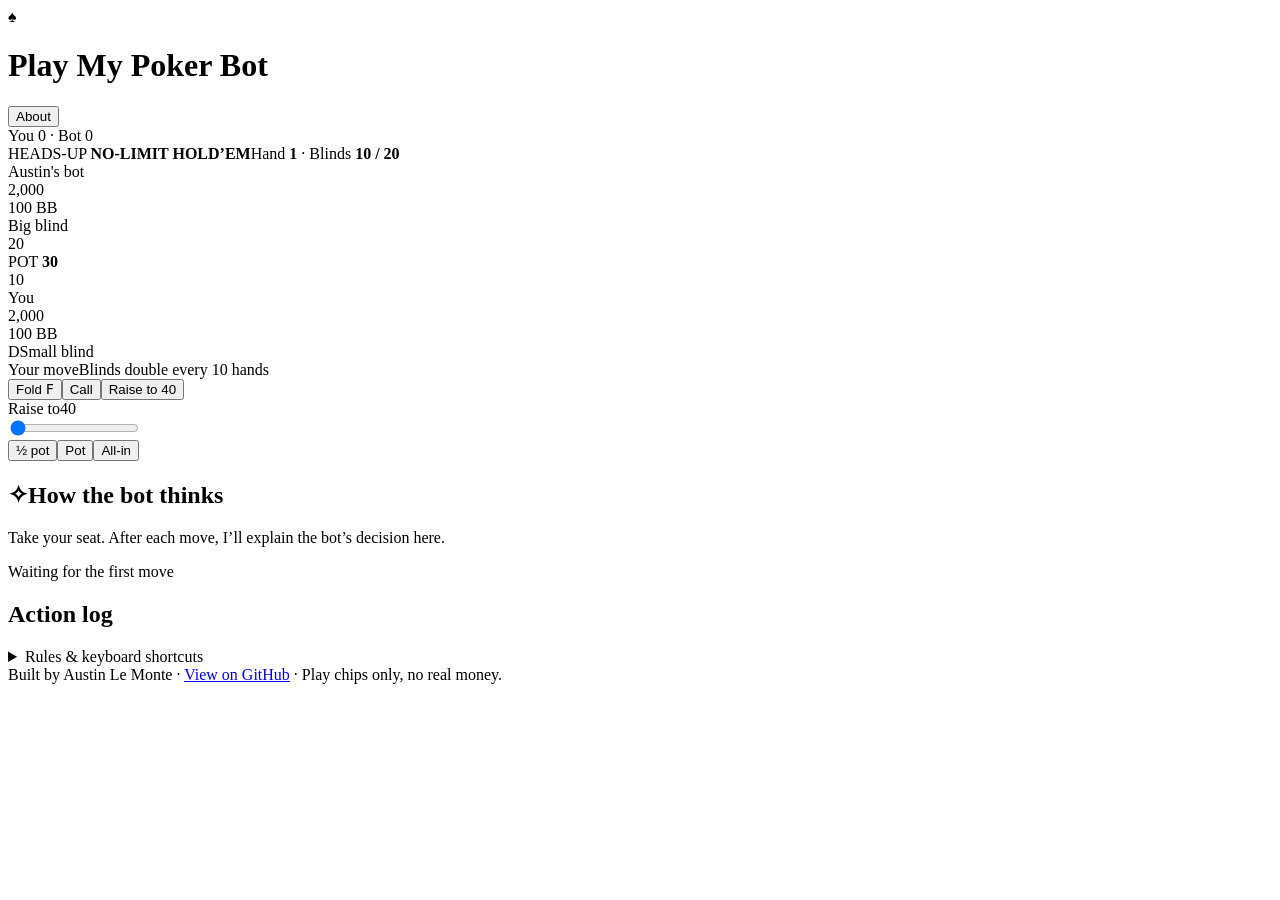
<file: demo/template.html>
<!doctype html>
<html lang="en">
<head>
<meta charset="utf-8">
<meta name="viewport" content="width=device-width, initial-scale=1">
<meta name="theme-color" content="#111216">
<link rel="icon" href="data:image/svg+xml,%3Csvg xmlns='http://www.w3.org/2000/svg' viewBox='0 0 32 32'%3E%3Crect width='32' height='32' rx='7' fill='%23111216'/%3E%3Ctext x='16' y='25' text-anchor='middle' font-size='28' fill='%23d6b77a'%3E%E2%99%A0%3C/text%3E%3C/svg%3E">
<meta name="description" content="Play heads-up Texas Hold’em against Austin’s poker bot. Free play chips, no account needed. See the strategy behind every move.">
<meta property="og:type" content="website">
<meta property="og:title" content="Play My Poker Bot">
<meta property="og:description" content="You vs. Austin’s poker bot. 2,000 play chips each. The bot explains every move.">
<meta property="og:url" content="https://play-my-poker-bot.vercel.app/">
<meta property="og:image" content="https://play-my-poker-bot.vercel.app/preview.png">
<meta property="og:image:width" content="1200"><meta property="og:image:height" content="630">
<meta property="og:image:alt" content="A navy poker table with cards, chip stacks, and Austin’s bot explaining its move.">
<meta name="twitter:card" content="summary_large_image">
<meta name="twitter:title" content="Play My Poker Bot">
<meta name="twitter:description" content="2,000 play chips each. Take them all to win. The bot explains every move.">
<meta name="twitter:image" content="https://play-my-poker-bot.vercel.app/preview.png">
<title>Play My Poker Bot</title>
<style>
/* INLINE_STYLES */
</style>
</head>
<body>
<div class="shell">
  <header class="header">
    <div class="brand"><div class="brand-mark" aria-hidden="true">♠</div><div><h1>Play My Poker Bot</h1></div></div>
    <div class="header-right"><button id="about-open" class="text-button">About</button><div class="scoreboard" id="scoreboard" aria-label="Games won" aria-live="polite">You 0 · Bot 0</div></div>
  </header>
  <main class="layout">
    <section class="game" aria-label="Poker game">
      <div class="table-meta"><span>HEADS-UP <strong>NO-LIMIT HOLD’EM</strong></span><span>Hand <strong id="hand-number">1</strong> · Blinds <strong id="blinds">10 / 20</strong></span></div>
      <div class="table-wrap"><div class="table">
        <div class="seat" aria-label="Bot seat">
          <div class="seat-info" id="bot-seat"><div><div class="seat-name">Austin's bot</div><div class="stack" id="bot-stack">2,000</div><div class="stack-bb" id="bot-bb">100 BB</div></div><div class="seat-tags"><span class="dealer" id="bot-dealer" aria-label="Bot is dealer" hidden>D</span><span class="blind-tag" id="bot-blind">Big blind</span></div></div>
          <div class="cards" id="bot-cards" aria-label="Bot cards"></div>
          <div class="seat-status" id="bot-status"></div>
        </div>
        <div class="center-table">
          <div class="current-bet bot-bet" id="bot-bet" aria-label="Bot current bet"><span class="chips" aria-hidden="true"></span><span class="bet-amount" id="bot-bet-amount">20</span></div>
          <div class="pot"><span class="chips" aria-hidden="true"></span> POT <strong id="pot">30</strong></div>
          <div class="cards board" id="board" aria-label="Community cards"></div>
          <div class="current-bet human-bet" id="human-bet" aria-label="Your current bet"><span class="chips" aria-hidden="true"></span><span class="bet-amount" id="human-bet-amount">10</span></div>
        </div>
        <div class="seat" aria-label="Your seat">
          <div class="seat-status" id="human-status"></div>
          <div class="card-group"><div class="cards" id="human-cards" aria-label="Your cards"></div><div class="hand-label" id="human-hand" aria-live="polite"></div></div>
          <div class="seat-info" id="human-seat"><div><div class="seat-name">You</div><div class="stack" id="human-stack">2,000</div><div class="stack-bb" id="human-bb">100 BB</div></div><div class="seat-tags"><span class="dealer" id="human-dealer" aria-label="You are dealer">D</span><span class="blind-tag" id="human-blind">Small blind</span></div></div>
        </div>
      </div></div>
      <div class="result" id="result" role="status"></div>
      <div id="error" class="error" role="alert" hidden></div>
      <section class="controls" aria-label="Your actions">
        <div class="turn-line"><span class="turn-label" id="turn" role="status">Your move</span><span class="hint" id="blind-hint">Blinds double every 10 hands</span></div>
        <div id="play-controls">
          <div class="actions"><button id="fold" aria-keyshortcuts="F" title="Fold (F)">Fold <kbd aria-hidden="true">F</kbd></button><button id="call" aria-keyshortcuts="C" title="Check or call (C)">Call</button><button id="raise" class="primary" aria-keyshortcuts="R" title="Raise to selected amount (R)">Raise to 40</button></div>
          <div class="sizing"><div class="range-wrap"><div class="range-label"><label for="raise-slider">Raise to</label><output id="raise-value" for="raise-slider">40</output></div><input id="raise-slider" type="range" min="40" max="2000" step="1" value="40"></div><div class="shortcuts"><button id="half-pot">½ pot</button><button id="full-pot">Pot</button><button id="all-in">All-in</button></div></div>
        </div>
        <div id="next-controls" class="next" hidden><p id="next-message">Ready for the next hand?</p><button id="next-hand" class="primary">Next hand</button></div>
      </section>
    </section>
    <aside class="sidebar">
      <section class="panel thinking-panel" id="thinking-panel"><h2><span class="thinking-icon" aria-hidden="true">✧</span>How the bot thinks</h2><p class="reason" id="reason" aria-live="polite">Take your seat. After each move, I’ll explain the bot’s decision here.</p><div class="action-pill" id="bot-action">Waiting for the first move</div></section>
      <section class="panel log-panel"><h2>Action log</h2><ol id="log" class="log" aria-label="Action history"></ol></section>

    </aside>
  </main>
      <details class="panel help-panel"><summary>Rules &amp; keyboard shortcuts</summary><label class="reveal-setting"><input id="reveal-folds" type="checkbox" checked> Reveal bot cards briefly after folds</label><p class="notes"><strong>The table rules:</strong> 2,000 chips each. Blinds start at 10 / 20 and double every 10 hands. Take all 4,000 chips to win.</p><p class="notes">Make the best five-card hand from your cards and the board. The small blind acts first before the flop; the big blind acts first after it. On desktop: <strong>F</strong> folds, <strong>C</strong> checks or calls, and <strong>R</strong> raises to the slider amount.</p></details>
  <footer><span>Built by Austin Le Monte · <a href="https://github.com/lemonteaustin/pokerbot" target="_blank" rel="noopener noreferrer">View on GitHub</a> · Play chips only, no real money.</span></footer>
</div>
<dialog id="match-dialog" class="match-dialog" aria-labelledby="match-title" aria-describedby="match-summary">
  <div class="match-symbol" aria-hidden="true">♠</div><div class="eyebrow">Match complete</div>
  <h2 id="match-title">You win!</h2><p id="match-summary"></p><p id="match-score"></p><p id="biggest-pot"></p>
  <button id="play-again" class="primary">Play again</button><button id="share-result">Share</button><p id="share-status" role="status"></p><textarea id="share-text" readonly aria-label="Result to copy" hidden></textarea><button id="view-hand" class="secondary">View final hand</button>
</dialog>
<dialog id="start-dialog" class="match-dialog" aria-labelledby="start-title">
<h2 id="start-title">You vs. my poker bot.</h2><p>2,000 chips each. Take them all to win.</p><button id="play" class="primary">Play</button><p>The bot explains every move it makes.</p>
</dialog>
<dialog id="about-dialog" class="match-dialog" aria-labelledby="about-title">
<h2 id="about-title">About this bot</h2><p>This is a heads-up poker demo using play chips, with an explanation after every bot move. I built it in a few days with no prior coding background, using AI coding tools. I tested the strategy with paired tournament simulations, checked 500 Python–JavaScript decisions, and ran full-game and browser tests.</p>
<nav class="about-links"><a id="about-github" target="_blank" rel="noopener noreferrer">GitHub</a><a id="about-linkedin" target="_blank" rel="noopener noreferrer">LinkedIn</a><a id="about-portfolio" target="_blank" rel="noopener noreferrer">Portfolio</a></nav><p id="about-links-note" class="notes">Profile links coming soon.</p><button id="about-close">Close</button>
</dialog>
<script id="poker-code">
/* INLINE_GAME */
</script>
</body>
</html>
</file>
